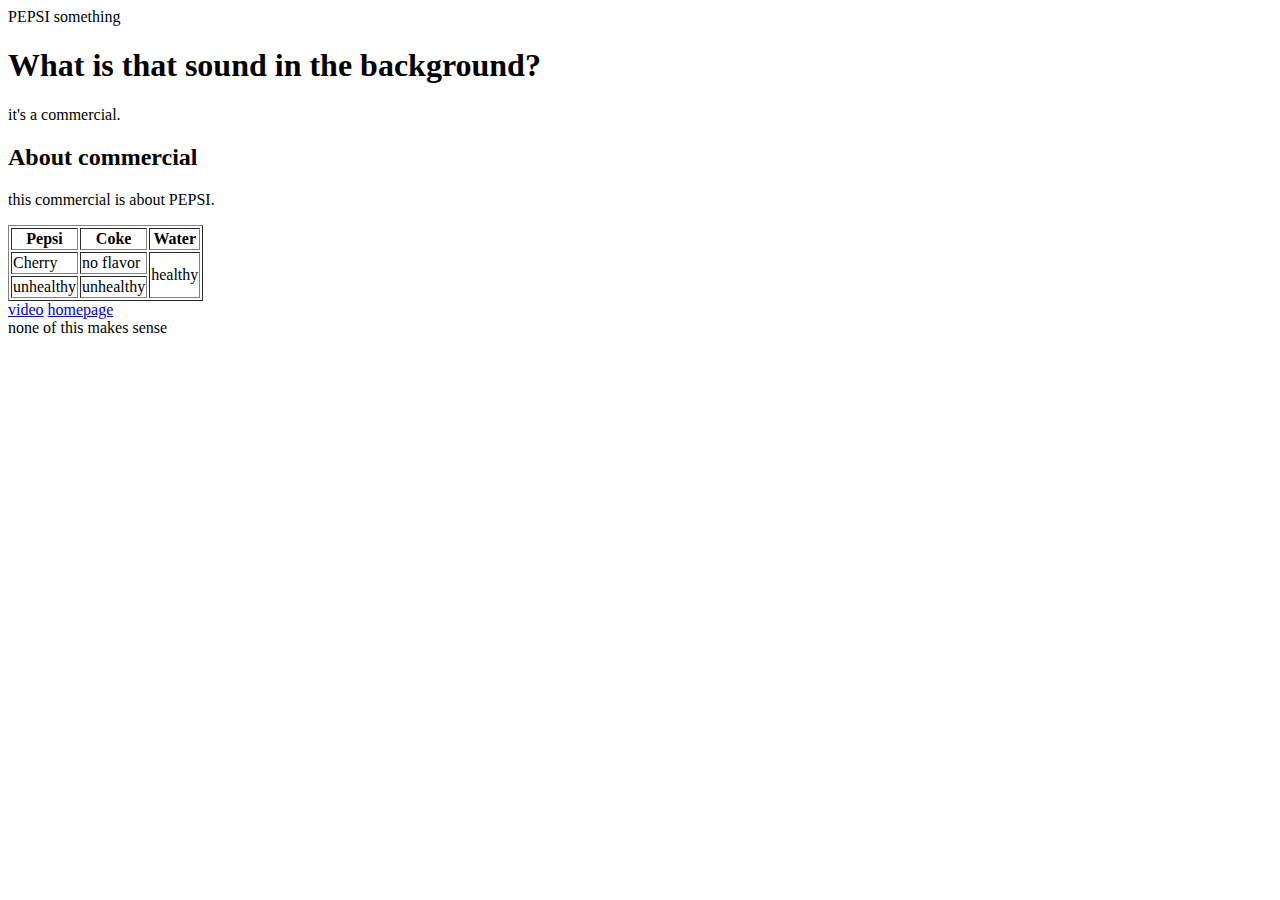
<file: html/gps/index.html>
<!DOCTYPE html>
<html>
<head>
	<title>GPS</title>
</head>
<body>
	<header>PEPSI something</header>
	<main>
		<section>
			<article>
				<h1>What is that sound in the background?</h1>
  			<p>it's a commercial.</p>
  			<aside>
  				<h2>About commercial</h2>
  				<p>this commercial is about PEPSI.</p>
  			</aside>
  		</article>
  	</section>
  	<section>
  		<table border="1">
  			<tr>
  				<th>Pepsi</th>
  				<th>Coke</th>
  				<th>Water</th>
  			</tr>
  			<tr>
  				<td>Cherry</td>
  				<td>no flavor</td>
  				<td rowspan="2">healthy</td>
  			</tr>
  			<tr>
  				<td>unhealthy</td>
  				<td>unhealthy</td>
  			</tr>
  		</table>
  	</section>
  </main>
  <nav>
  	<a href="https://www.youtube.com/watch?v=40DykbPa4Lc">video</a>
  	<a href="http://www.pepsico.com/">homepage</a>
  </nav>
  <footer>none of this makes sense</footer>
</body>
</html>


<!-- The purpose of html semantic tags is to show the flow of information and to separate the information into different, meaningful, sections. I think the most useful semantic tags are <main> and <section>. Sublime is also incredibly useful, especially when I learned how to create snippets. I've already created one and I will definitely add more in the future. One of the concepts that kind of confused me a bit was the use of the <article> tag. I am definitely going to do more research and find more examples for the use of the article tag so that I can start using it on my own. -->
</file>
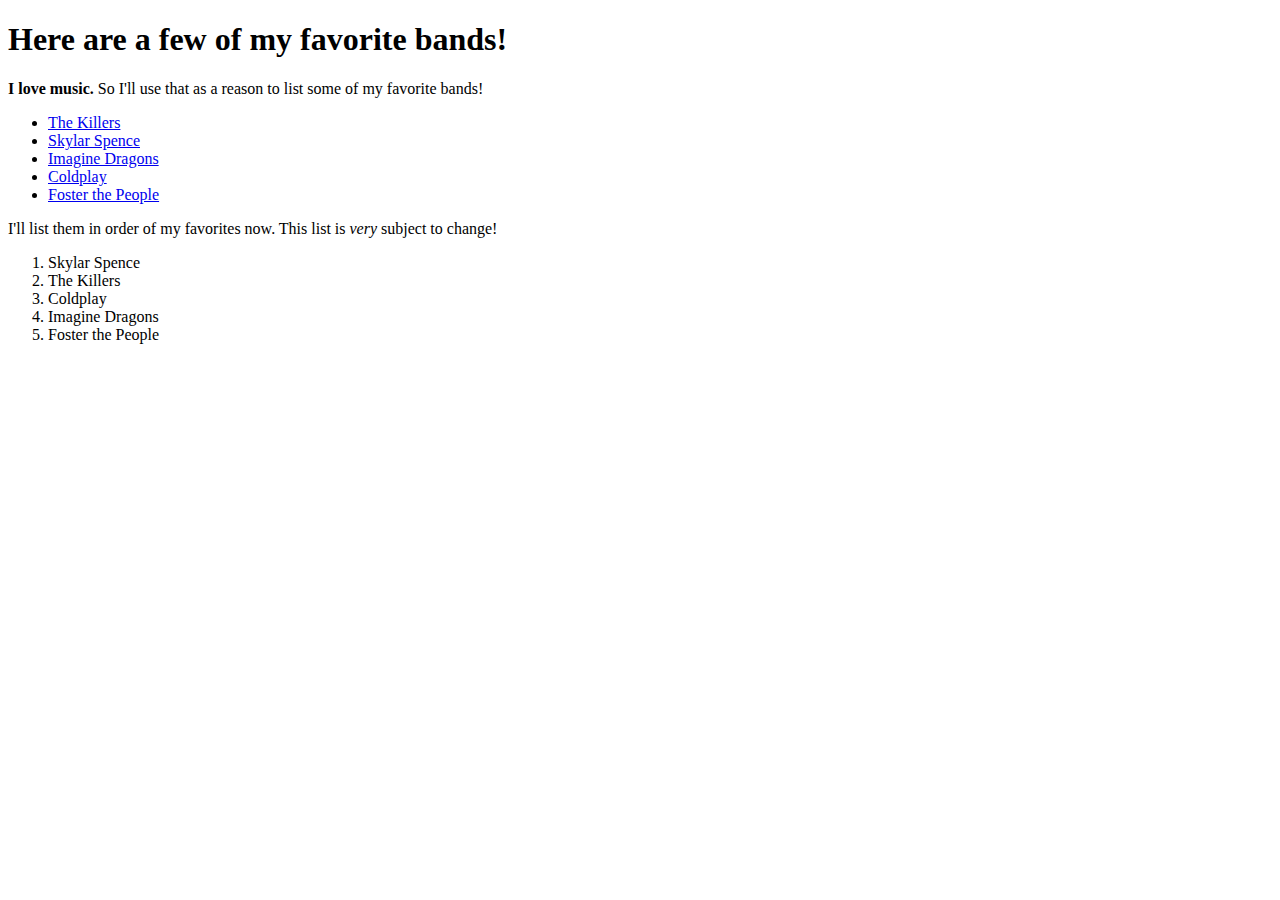
<file: html/web_basics/index.html>
<!DOCTYPE html>
<html>
  <head>
    <title>My Favorite Bands</title>
  </head>
  <body>
    <h1>Here are a few of my favorite bands!</h1>
    <p><strong>I love music.</strong> So I'll use that as a reason to list some of my favorite bands!</p>
    <ul>
      <li><a href="http://www.thekillersmusic.com">The Killers</a></li>
      <li><a href="http://www.skylarspence.com">Skylar Spence</a></li>
      <li><a href="https://www.imaginedragonsmusic.com">Imagine Dragons</a></li>
      <li><a href="http://www.coldplay.com">Coldplay</a></li>
      <li><a href="http://www.fosterthepeople.com">Foster the People</a></li>
    </ul>
    <p>I'll list them in order of my favorites now. This list is <em>very</em> subject to change!</p>
    <ol>
      <li>Skylar Spence</li>
      <li>The Killers</li>
      <li>Coldplay</li>
      <li>Imagine Dragons</li>
      <li>Foster the People</li>
    </ol>
  </body>
</html>
</file>
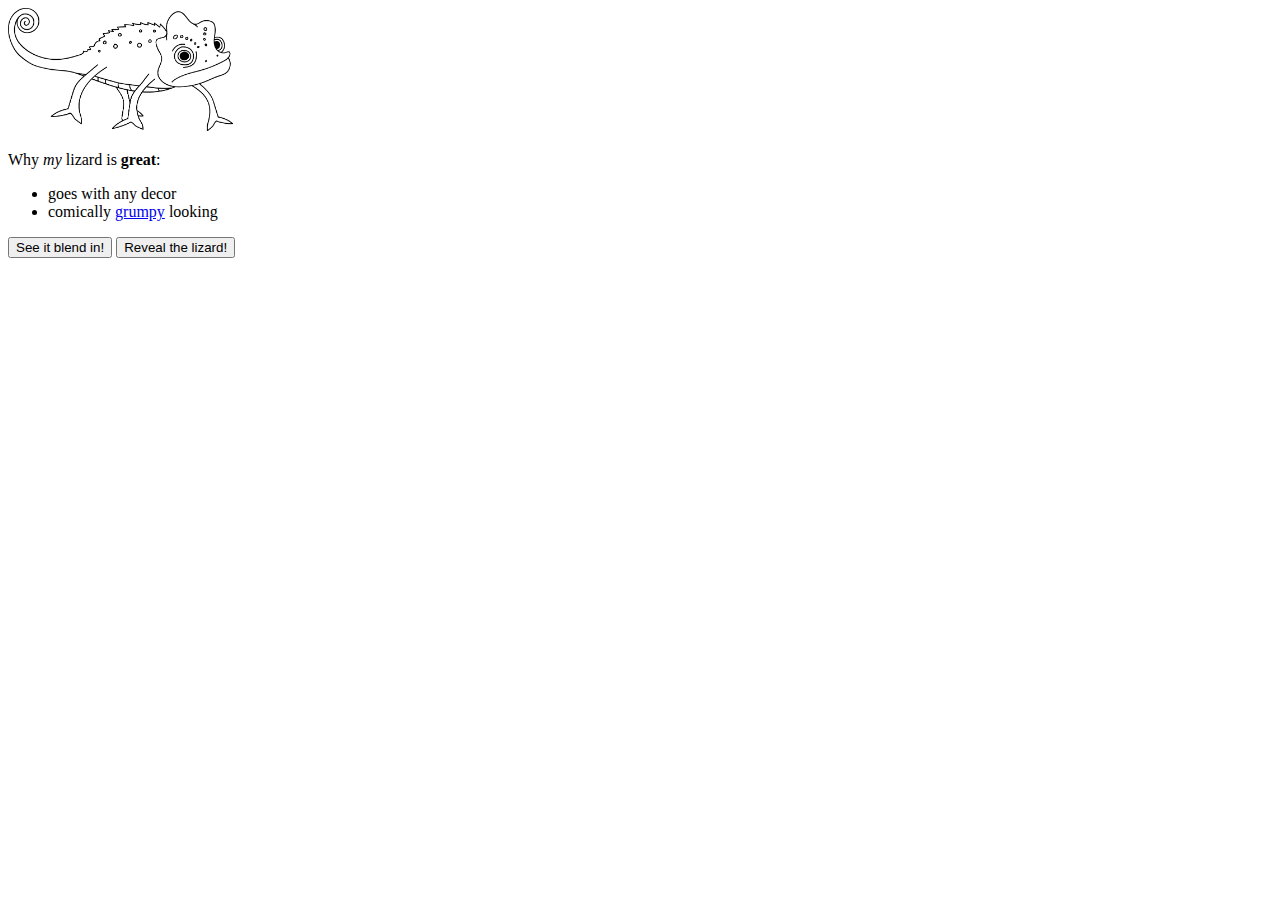
<file: web_dev/chameleon/index.html>
<!DOCTYPE html>
<html>
<head>
  <title>About My Pet</title>
  <link rel="stylesheet" href="style.css">
</head>
<body>
  <div id="about-my-pet">
    <img id="lizard-photo" src="chameleon.png">
    <p>Why <em>my</em> lizard is <strong>great</strong>:</p>
    <ul>
      <li>goes with any decor</li>
      <li>comically <a href="http://grumpy.com">grumpy</a> looking</li>
    </ul>
    <button>See it blend in!</button>
    <button>Reveal the lizard!</button>
  </div>
  <script src="script.js"></script>
</body>
</html>
</file>
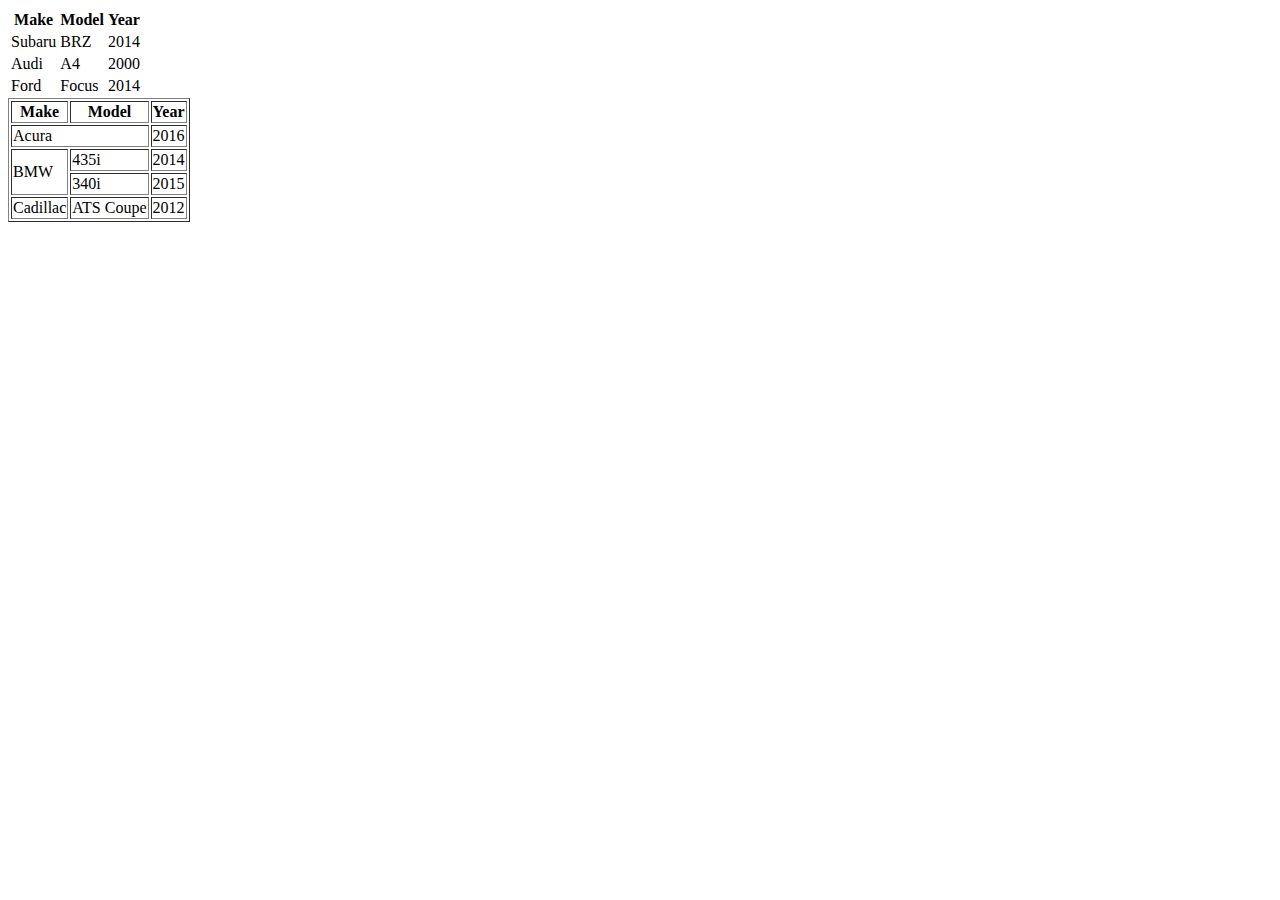
<file: html/table-practice.html>
<!DOCTYPE html>
<html>
<head>
  <title>Cars</title>
</head>
<body>
<table>
  <tr>
    <th>Make</th>
    <th>Model</th>
    <th>Year</th>
  </tr>
  <tr>
    <td>Subaru</td>
    <td>BRZ</td>
    <td>2014</td>
  </tr>
  <tr>
    <td>Audi</td>
    <td>A4</td>
    <td>2000</td>
  </tr>
  <tr>
    <td>Ford</td>
    <td>Focus</td>
    <td>2014</td>
</table>

<table border=1>
  <tr>
    <th>Make</th>
    <th>Model</th>
    <th>Year</th>
  </tr>
  <tr>
    <td colspan=2>Acura</td>
    <td>2016</td>
  </tr>
  <tr>
    <td rowspan=2>BMW</td>
    <td>435i</td>
    <td>2014</td>
  </tr>
  <tr>
    <td>340i</td>
    <td>2015</td>
  </tr>
  <tr>
    <td>Cadillac</td>
    <td>ATS Coupe</td>
    <td>2012</td>
</table>
</body>
</html>
</file>
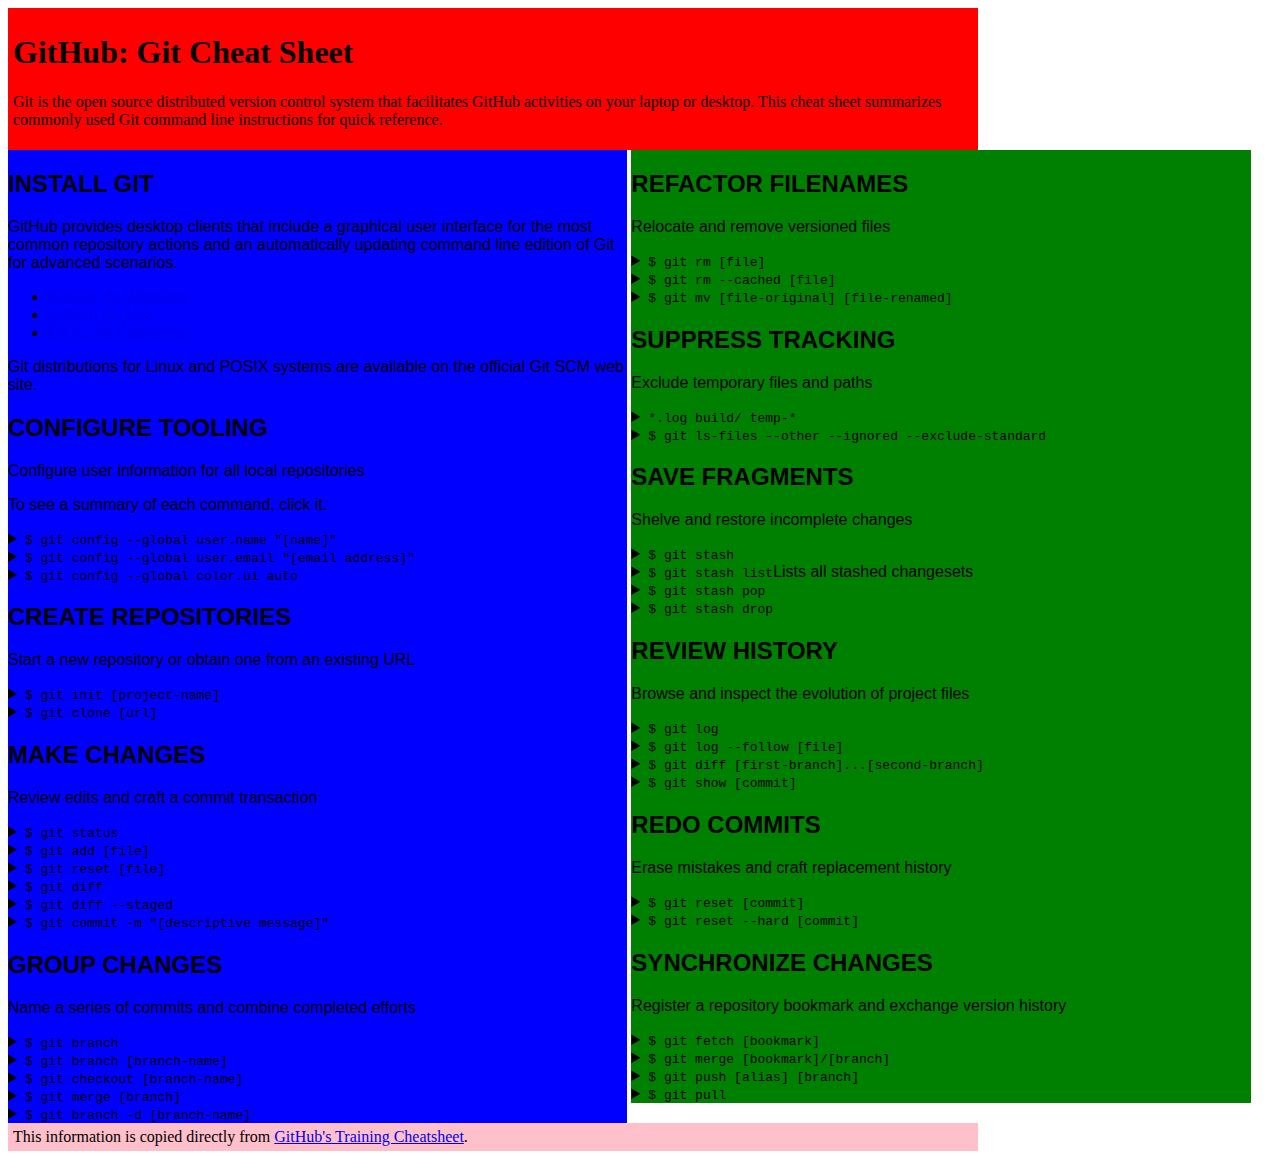
<file: css/gps/gps2-1.html>
<!--
Write your names here:
1. Jeffrey Ng
2. Richard Bickham
We spent [1] hours on this challenge.
-->

<!-- This challenge uses HTML5 syntax that may not be available in all browsers (It works in Chrome and Safari, from my testing. (<details> and<summary>). -->

<!DOCTYPE html>
<html lang="en">
  <head>
    <meta charset="UTF-8">
    <link rel="stylesheet" href="gps2-1.css" type="text/css">
    <title>Git Cheat Sheet</title>
  </head>

  <body>
    <header>
      <h1>GitHub: Git Cheat Sheet</h1>
      <p>Git is the open source distributed version control system that
        facilitates GitHub activities on your laptop or desktop.
        This cheat sheet summarizes commonly used Git command line
        instructions for quick reference.</p>
    </header>

    <section class="column-1">
      <article>
        <h2>INSTALL GIT</h2>
        <p>GitHub provides desktop clients that include a graphical user
        interface for the most common repository actions and an automatically
        updating command line edition of Git for advanced scenarios.</p>
        <ul>
          <li><a href="https://windows.github.com">GitHub for Windows</a></li>
          <li><a href="https://mac.github.com">GitHub for Mac</a></li>
          <li><a href="http://git-scm.com">Git for All Platforms</a></li>
        </ul>

        Git distributions for Linux and POSIX systems are available on the
        official Git SCM web site.
      </article>

      <article>
        <h2>CONFIGURE TOOLING</h2>
        <p>Configure user information for all local repositories</p>
        <p> To see a summary of each command, click it.</p>

        <details>
          <summary><code>$ git config --global user.name "[name]"</code></summary>
          <p>Sets the name you want attached to your commit transactions</p>
        </details>

        <details>
          <summary><code>$ git config --global user.email "[email address]"</code></summary>
          <p>Sets the email you want atached to your commit transactions</p>
        </details>

        <details>
          <summary><code>$ git config --global color.ui auto</code></summary>
          <p>Enables helpful colorization of command line output</p>
        </details>
      </article>

      <article>
        <h2>CREATE REPOSITORIES</h2>
        <p>Start a new repository or obtain one from an existing URL</p>

        <details>
          <summary><code>$ git init [project-name]</code></summary>
          <p>Creates a new local repository with the specified name</p>
        </details>

        <details>
          <summary><code>$ git clone [url]</code></summary>
          <p>Downloads a project and its entire version history</p>
        </details>
      </article>

      <article>
        <h2>MAKE CHANGES</h2>
        <p>Review edits and craft a commit transaction</p>

        <details>
          <summary><code>$ git status</code></summary>
          <p>Lists all new or modified files to be committed</p>
        </details>

        <details>
          <summary><code>$ git add [file]</code></summary>
          <p>Snapshots the file in preparation for versioning</p>
        </details>

        <details>
          <summary><code>$ git reset [file]</code></summary>
          <p>Unstages the file, but preserve its contents</p>
        </details>

        <details>
          <summary><code>$ git diff</code></summary>
          <p>Shows file differences not yet staged</p>
        </details>

        <details>
          <summary><code>$ git diff --staged</code></summary>
          <p>Shows file differences between staging and the last file version</p>
        </details>

        <details>
          <summary><code>$ git commit -m "[descriptive message]"</code></summary>
          <p>Records file snapshots permanently in version history</p>
        </details>
      </article>

      <article>
        <h2>GROUP CHANGES</h2>
        <p>Name a series of commits and combine completed efforts</p>

        <details>
          <summary><code>$ git branch</code></summary>
          <p>Lists all local branches in the current repository</p>
        </details>

        <details>
          <summary><code>$ git branch [branch-name]</code></summary>
          <p>Creates a new branch</p>
        </details>

        <details>
          <summary><code>$ git checkout [branch-name]</code></summary>
          <p>Switches to the specified branch and updates the working directory</p>
        </details>

        <details>
          <summary><code>$ git merge [branch]</code></summary>
          <p>Combines the specified branch’s history into the current branch</p>
        </details>

        <details>
          <summary><code>$ git branch -d [branch-name]</code></summary>
          <p>Deletes the specified branch</p>
        </details>
      </article>
    </section>

    <section class="column-2">
      <article>
        <h2>REFACTOR FILENAMES</h2>
        <p>Relocate and remove versioned files</p>

        <details>
          <summary><code>$ git rm [file]</code></summary>
          <p>Deletes the file from the working directory and stages the deletion</p>
        </details>

        <details>
          <summary><code>$ git rm --cached [file]</code></summary>
          <p>Removes the file from version control but preserves the file locally</p>
        </details>

        <details>
          <summary><code>$ git mv [file-original] [file-renamed]</code></summary>
          <p>Changes the file name and prepares it for commit</p>
        </details>
      </article>

      <article>
        <h2>SUPPRESS TRACKING</h2>
        <p>Exclude temporary files and paths</p>

        <details>
          <summary><code>*.log
                    build/
                    temp-*
          </code></summary>
          <p>A text file named .gitignore suppresses accidental versioning of files and paths matching the specified paterns</p>
        </details>

        <details>
          <summary><code>$ git ls-files --other --ignored --exclude-standard</code></summary>
          <p>Lists all ignored files in this project</p>
        </details>
      </article>

      <article>
        <h2>SAVE FRAGMENTS</h2>
        <p>Shelve and restore incomplete changes</p>

        <details>
          <summary><code>$ git stash</code></summary>
          <p>Temporarily stores all modified tracked files</p>
        </details>

        <details>
          <summary><code>$ git stash list</code>Lists all stashed changesets</summary>
          <p></p>
        </details>

        <details>
          <summary><code>$ git stash pop</code></summary>
          <p>Restores the most recently stashed files</p>
        </details>

        <details>
          <summary><code>$ git stash drop</code></summary>
          <p>Discards the most recently stashed changeset</p>
        </details>

      </article>

      <article>
        <h2>REVIEW HISTORY</h2>
        <p>Browse and inspect the evolution of project files</p>

        <details>
          <summary><code>$ git log</code></summary>
          <p>Lists version history for the current branch</p>
        </details>

        <details>
          <summary><code>$ git log --follow [file]</code></summary>
          <p>Lists version history for a file, including renames</p>
        </details>

        <details>
          <summary><code>$ git diff [first-branch]...[second-branch]</code></summary>
          <p>Shows content differences between two branches</p>
        </details>

        <details>
          <summary><code>$ git show [commit]</code></summary>
          <p>Outputs metadata and content changes of the specified commit</p>
        </details>
      </article>

      <article>
        <h2>REDO COMMITS</h2>
        <p>Erase mistakes and craft replacement history</p>

        <details>
          <summary><code>$ git reset [commit]</code></summary>
          <p>Undoes all commits after [commit], preserving changes locally</p>
        </details>

        <details>
          <summary><code>$ git reset --hard [commit]</code></summary>
          <p>Discards all history and changes back to the specified commit</p>
        </details>
      </article>

      <article>
        <h2>SYNCHRONIZE CHANGES</h2>
        <p>Register a repository bookmark and exchange version history</p>

        <details>
          <summary><code>$ git fetch [bookmark]</code></summary>
          <p>Downloads all history from the repository bookmark</p>
        </details>

        <details>
          <summary><code>$ git merge [bookmark]/[branch]</code></summary>
          <p>Combines bookmark’s branch into current local branch</p>
        </details>

        <details>
          <summary><code>$ git push [alias] [branch]</code></summary>
          <p>Uploads all local branch commits to GitHub</p>
        </details>

        <details>
          <summary><code>$ git pull</code></summary>
          <p>Downloads bookmark history and incorporates changes</p>
        </details>
      </article>
    </section>

    <footer>
      This information is copied directly from <a href="https://training.github.com/kit/downloads/github-git-cheat-sheet.pdf">GitHub's Training Cheatsheet</a>.
    </footer>
  <!-- I feel pretty confident with my competency in CSS now after a week of playing and messing around with it. What really helped me learn how a lot of positioning elements worked was just having my CSS page open in sublime in one window and continuously refreshing my html page in another window to see what happened when I changed something in CSS. It was great to be able to see and respond to what I immediately did. -->
  </body>
</html>
</file>
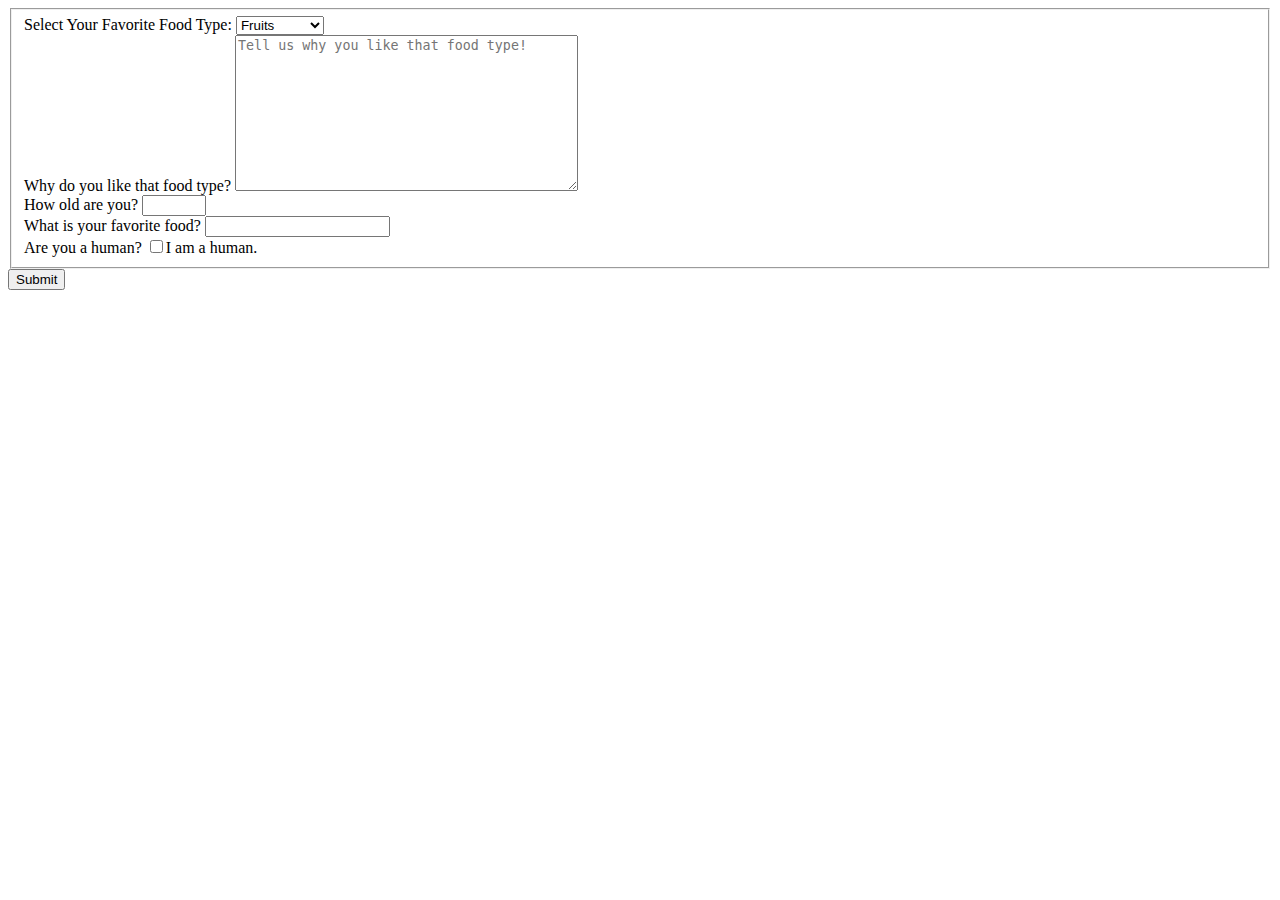
<file: html/forms/practice-form.html>
<!DOCTYPE html>
<html>
<head>
  <title>Favorite Foods</title>
</head>
<body>
  <form name="favorite foods" action="success.html" method="post">
    <fieldset>
    <div>
      <label>Select Your Favorite Food Type:</label>
      <select name="favfood">
          <option value="foodtype">Fruits</option>
          <option value="foodtype">Vegetables</option>
          <option value="foodtype">Meats</option>
      </select>
    </div>
    <div>
      <label>Why do you like that food type?</label>
      <textarea name="textarea" rows="10" cols="40" placeholder="Tell us why you like that food type!"></textarea>
    </div>
    <div>
      <label>How old are you?</label>
      <input type="number" name="age" min="1" max="100">
    </div>
    <div>
      <label>What is your favorite food?</label>
      <input type="text" name="favorite_food">
    </div>
    <div>
      <label>Are you a human?</label>
      <input type="checkbox" name="human" value="agree">I am a human.
    </div>
  </fieldset>
  <button type="submit">Submit</button>
  </form>
</body>
</html>
</file>
<file: web_dev/chameleon/style.css>
#lizard-photo {
  width: 225px;
  height: auto;
}
</file>
<file: css/gps/gps2-1.css>
header{
  background-color: red;
  max-width: 960px;
  padding: 5px;
}

.column-1 {
  background-color: blue;
  display: inline-block;
  vertical-align: text-top;
  width: 49%;
}

.column-2 {
  background-color: green;
  display: inline-block;
  vertical-align: text-top;
  width: 49%;
}

footer {
  background-color: pink;
  max-width: 960px;
  padding: 5px;
 }
 article {
   font-family: Helvetica;
 }
</file>
